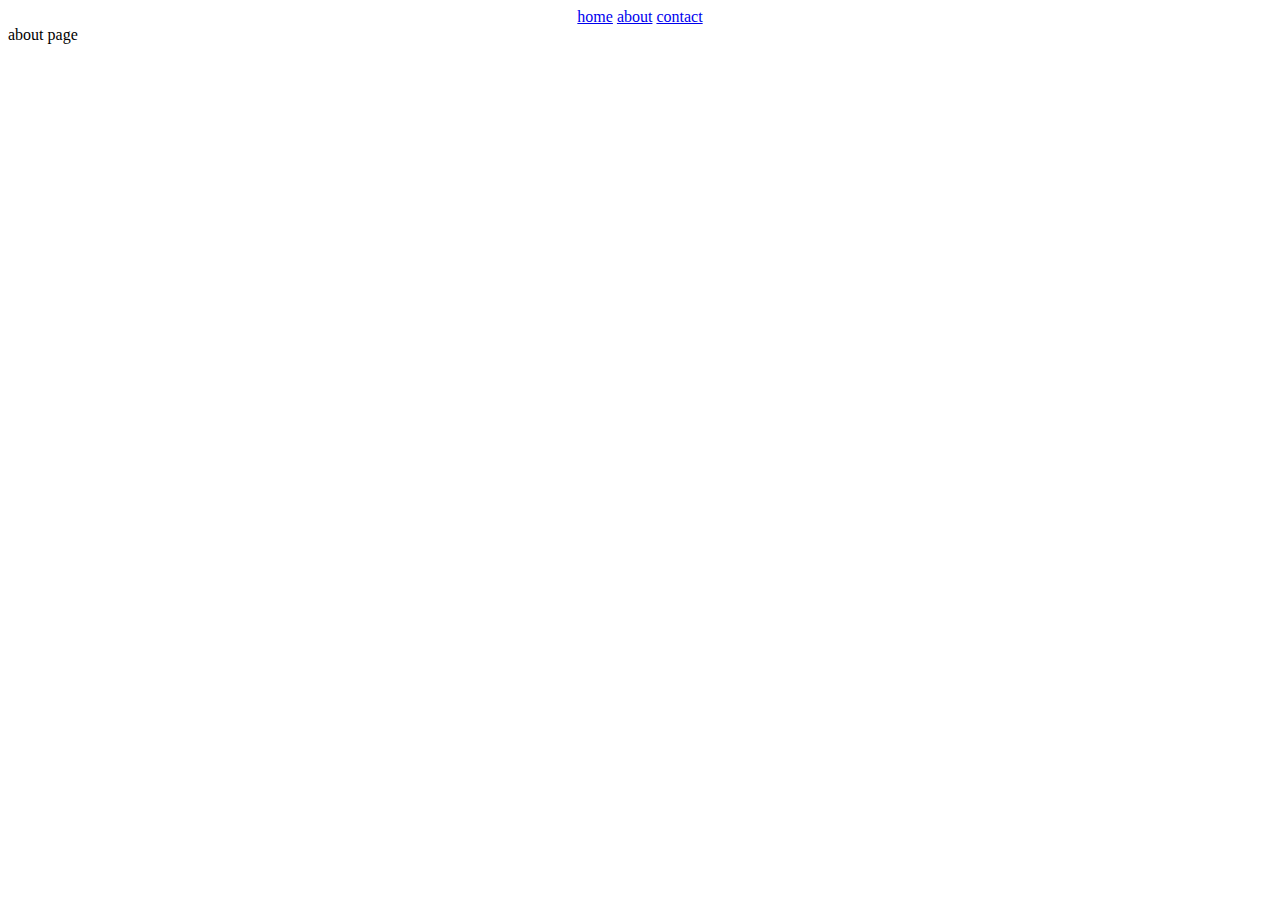
<file: about.html>
<!DOCTYPE html>
<html lang="en">
<head>
    <meta charset="UTF-8">
    <meta name="viewport" content="width=device-width, initial-scale=1.0">
    <title>Document</title>
</head>
<body>
    <div class ="nav" center align="center">
 <a href="home.html">home</a>
<a href="about.html">about</a>
<a href="contact.html">contact</a>
</div>
about page
</body>
</html>
</file>
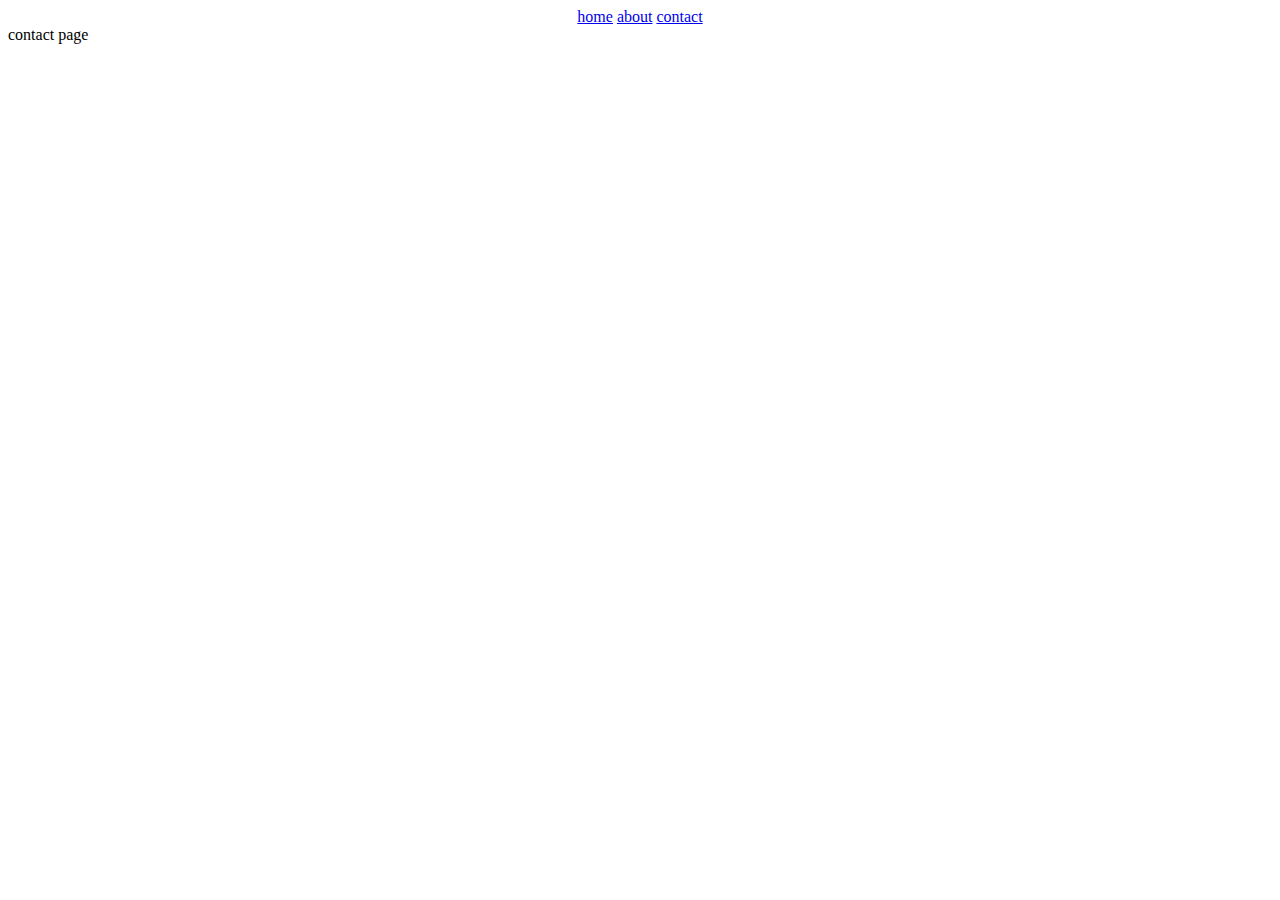
<file: contact.html>
<!DOCTYPE html>
<html lang="en">
<head>
    <meta charset="UTF-8">
    <meta name="viewport" content="width=device-width, initial-scale=1.0">
    <title>Document</title>
</head>
<body>
    <div class ="nav" center align="center">
 <a href="home.html">home</a>
<a href="about.html">about</a>
<a href="contact.html">contact</a>
</div>
contact page
</body>
</html>
</file>
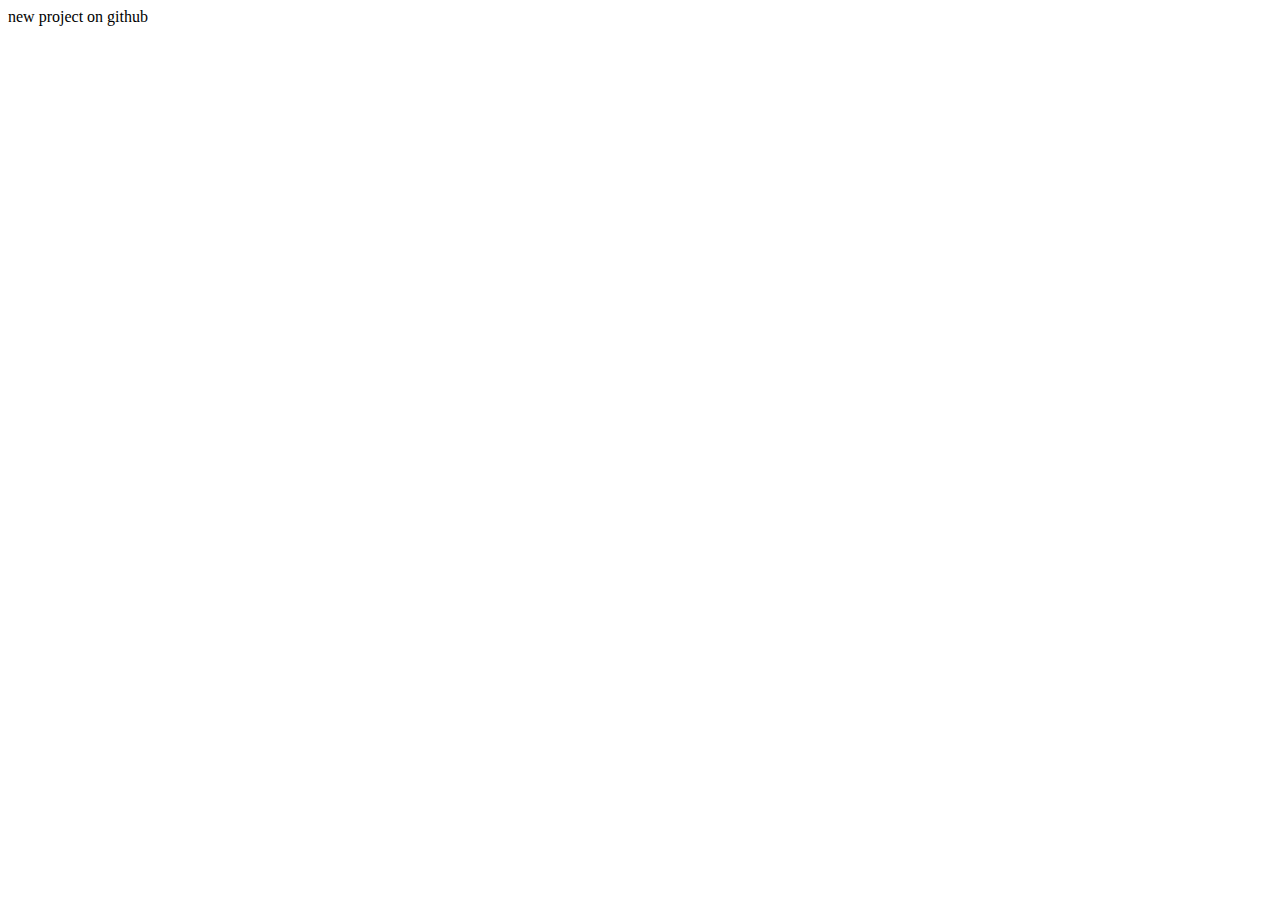
<file: github.html>
<!DOCTYPE html>
<html lang="en">
<head>
    <meta charset="UTF-8">
    <meta name="viewport" content="width=device-width, initial-scale=1.0">
    <title>Document</title>
</head>
<body>
    new project on github
    <bg color="blue"></bg>
     
</body>
</html>
</file>
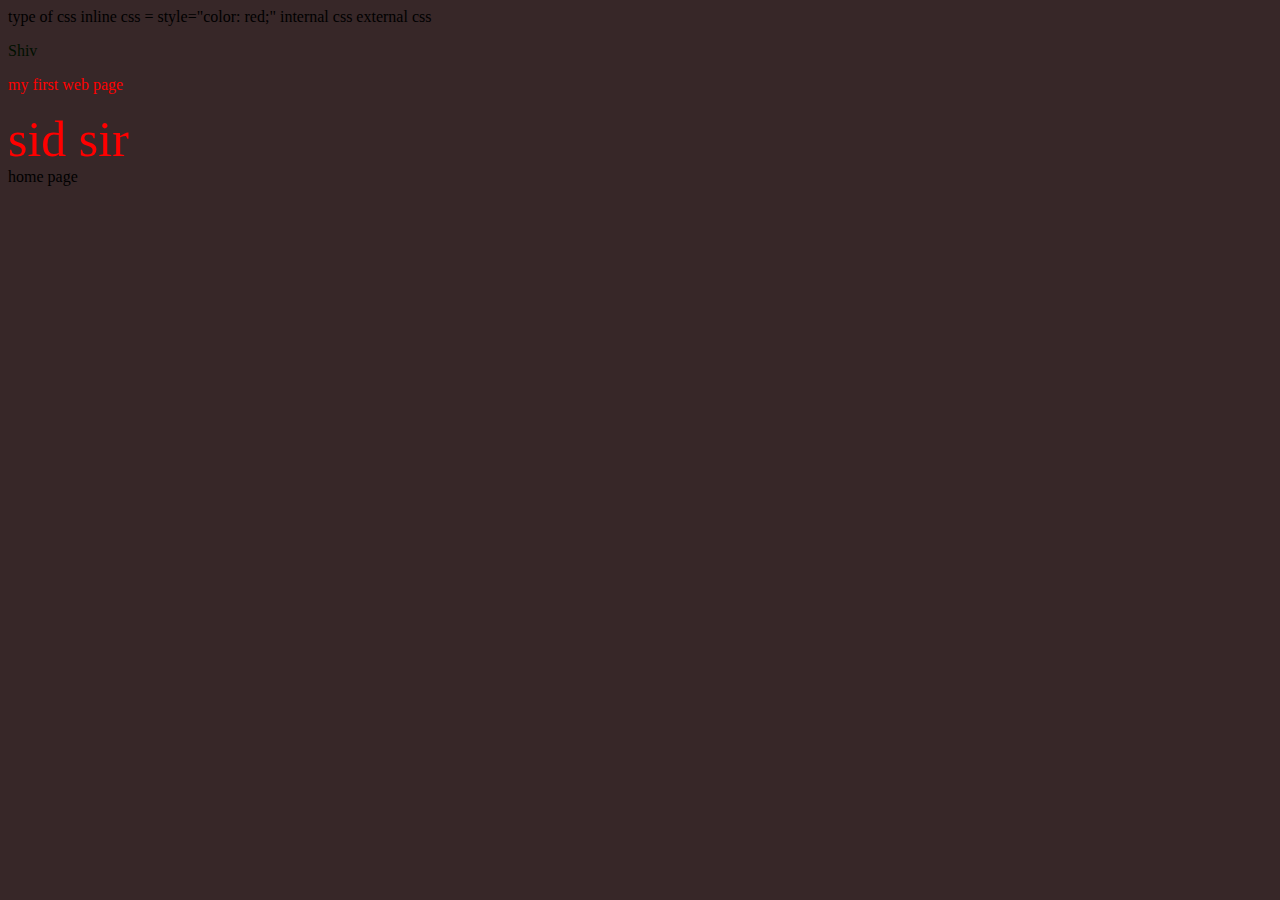
<file: home.html>
<!DOCTYPE html>
<html lang="en">
<head>
    <meta charset="UTF-8">
    <meta name="viewport" content="width=device-width, initial-scale=1.0">
    <title>Document</title>
</head>
<body>
    type of css 

    inline css = style="color: red;"
    internal css
    external css

    <p style="color: #001000"> Shiv </p>
<p>my first web page</p>
<div> sid sir </div>
    <style>
        p{
            color: red;
            width: 50%;

        }
        div{
            color: red;
    
            width: 50%; 
            font-size: 50px;

        }
        body{
            background-color: rgb(55, 39, 40);
        }
    </style>
home page
</body>
</html>
</file>
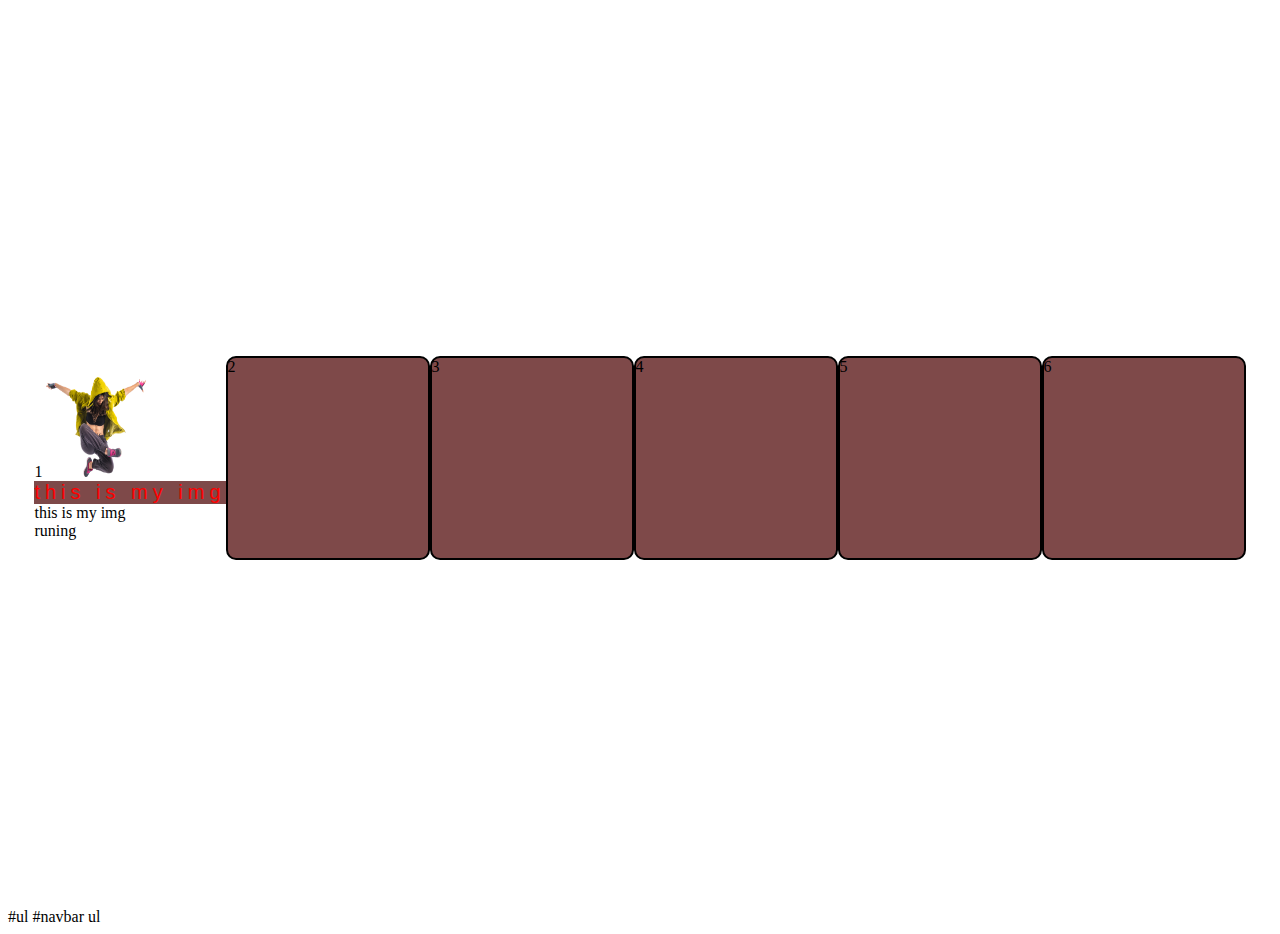
<file: indiex.html>
<!DOCTYPE html>
<html lang="en">
<head>
    <meta charset="UTF-8">
    <meta name="viewport" content="width=device-width, initial-scale=1.0">
    <title>Document</title>
    <link rel="stylesheet" href="style.css">
</head>
<body>


<!-- <p> hellow everyone </p>
<p id="shiv">i am xv._shiv</p>
<p class="shiva"> this is my intgram id </p>

<p id="ser"> </p>
<p id="sur"></p> -->


  <div class="container">
    <div class="box1">1
        <img src="pngimg.com - dancer_PNG110.png" alt="dancer" width="100px" height="100px">
    

        <div class = "chidd">
            <p>this is my img </p>
            <div class="chidd1"> this is my img </div>
            runing
            
        </div>
    </div>
    <div class="box">2</div>
    <div class="box">3</div>
    <div class="box">4</div>
    <div class="box">5</div>
    <div class="box">6</div>
    </div>


    #ul #navbar ul 
</body>
</html>
</file>
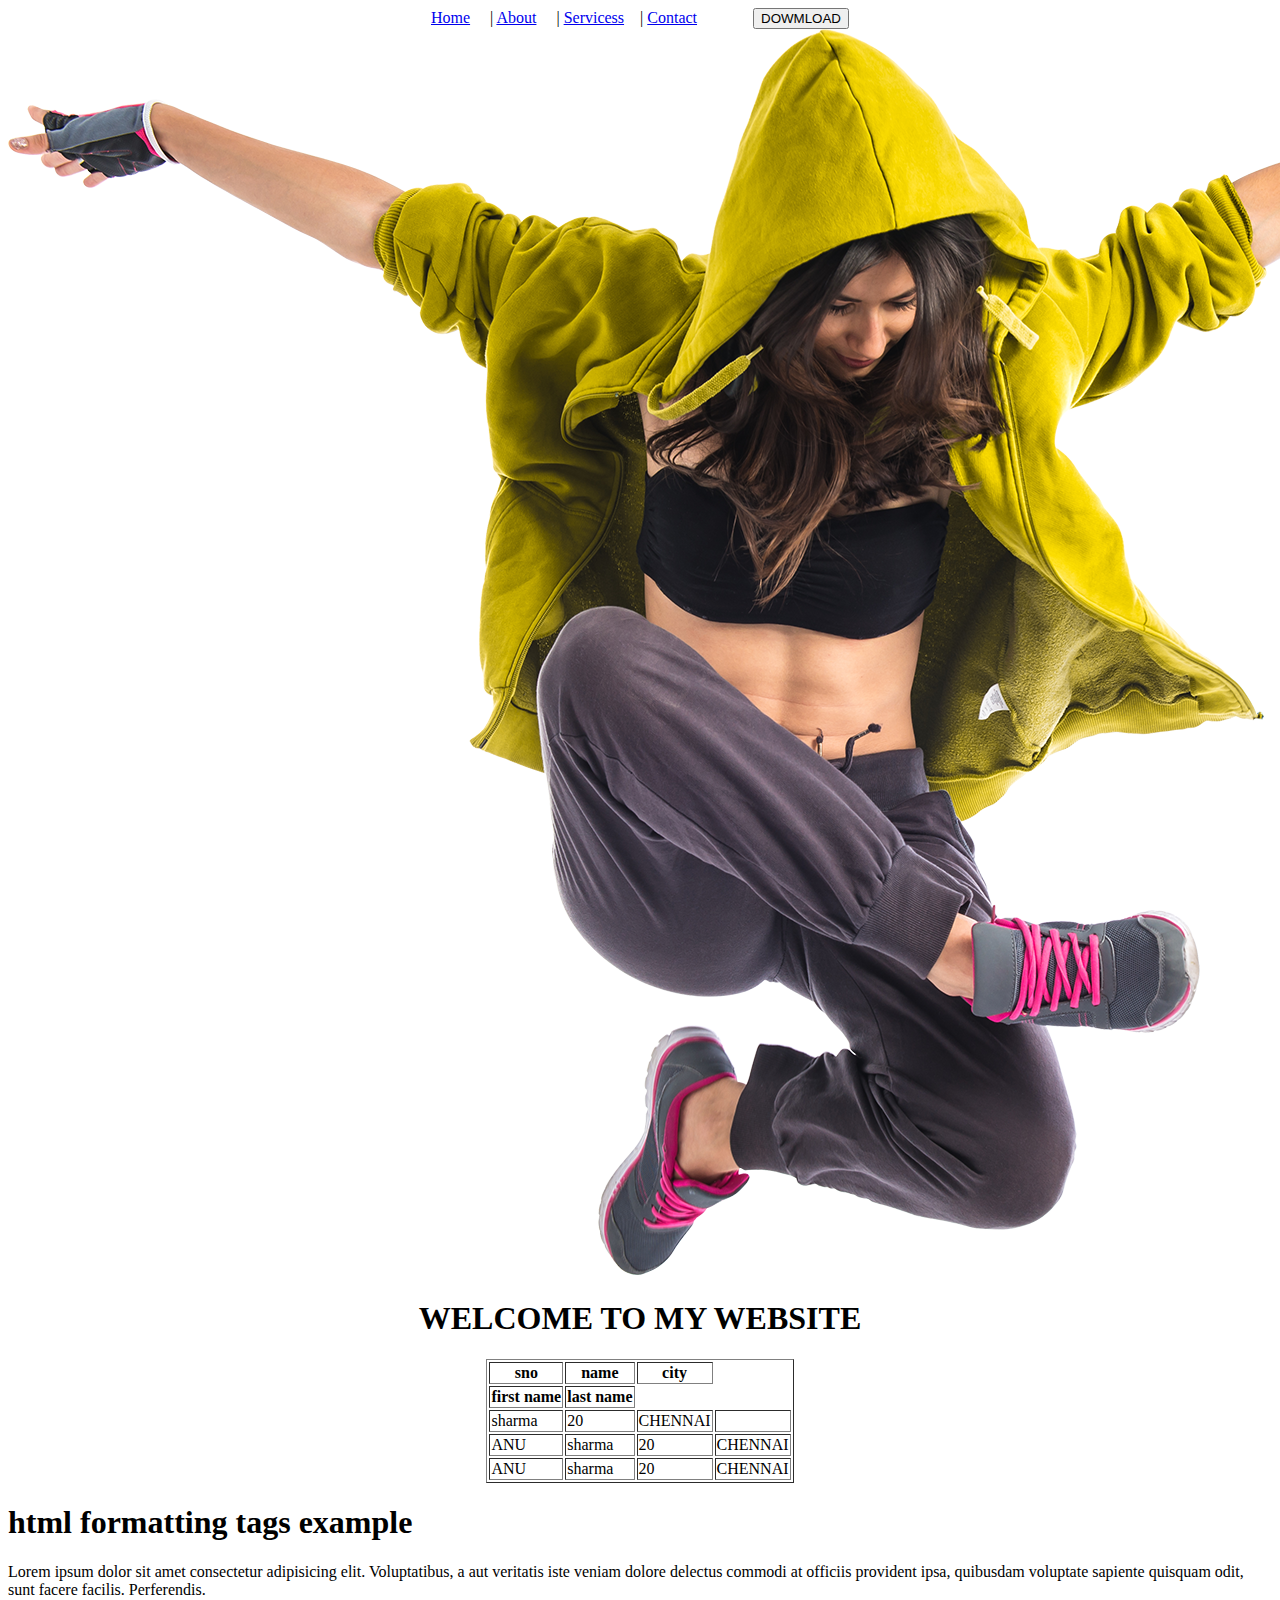
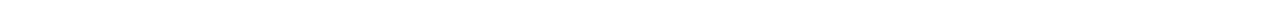
<file: webside.html>
<!DOCTYPE html>
<html lang="en">
<head>
    <meta charset="UTF-8">
    <meta name="viewport" content="width=device-width, initial-scale=1.0">
    <title>Document</title>
</head>
<body>
    <center>
    <div  class ="navbar" center = "align">
    
        <a href="index.html">Home</a> &nbsp;&nbsp;&nbsp;&nbsp;|
        <a href="about.html">About</a> &nbsp;&nbsp;&nbsp;&nbsp;|
        <a href="service.html">Servicess</a>&nbsp;&nbsp;&nbsp;&nbsp;|
        <a href="contact.html">Contact</a>  &nbsp;&nbsp;&nbsp;&nbsp;&nbsp;&nbsp;&nbsp;&nbsp;&nbsp;&nbsp;&nbsp;&nbsp;
        <button onclick="downloadFile()"> DOWMLOAD </button>
       
        </center>
    </div>
    <div> 
        <img src="pngimg.com - dancer_PNG110.png" alt="Google Logo">

    </div>
<h1 align="center">WELCOME TO MY WEBSITE</h1>
    <table border="1" align="center">
        <tr padding="10px">

            <th>sno</th>
            <th>name</th>
            <th>city</th>
        </tr>
        <th> first name </th>
        <th> last name </th>
      
    </tr>
    <td> sharma</td>
        <td>20</td>
        <td>CHENNAI</td>
        <td> </td>
    <tr padding="10px">
        
        <td>ANU</td>
        <td> sharma</td>
        <td>20</td>
        <td>CHENNAI</td>
    </tr>
    <tr padding="10px">
        <td>ANU</td>
        <td> sharma</td>
        <td>20</td>
        <td>CHENNAI</td>
    </table>

    <h1> html formatting  tags example  </h1>
    Lorem ipsum dolor sit amet consectetur adipisicing elit. Voluptatibus, a aut veritatis iste veniam dolore delectus commodi at officiis provident ipsa, quibusdam voluptate sapiente quisquam odit, sunt facere facilis. Perferendis.
</body>
</html>
</file>
<file: style.css>
p{
    color: red;
    background-color: rgb(126, 73, 73);
    font-family: Arial, Helvetica, sans-serif;
    font-size: 20px;
    letter-spacing: 5px;
    margin: auto;
    
    
}


#shiv{
    color: blue;
    background-color: rgb(126, 73, 73);
    font-family: Arial, Helvetica, sans-serif;
    font-size: 20px;
    letter-spacing: 5px;
    margin: auto;
    height: 50px;
    width: 100%;
}

.shiva{
    color: green;
    background-color: rgb(126, 73, 73);
    font-family: Arial, Helvetica, sans-serif;
    font-size: 20px;
    letter-spacing: 5px;
    margin: auto;
    height: 50px;
    width: 100%;
}

#ser{ 
    width: 500px;
    height: 500px;   
   text-align: center;
   background-color: rgb(17, 164, 162);
   border: 2px solid black;
    border-radius: 10px;
}


#sur{
    width: 500px;
    height: 50px;   
   text-align: center;
   background-color: rgb(126, 73, 73);
   border: 2px solid black;
    border-radius: 10px;
}
.container{
    display: flex;
    justify-content: center;
    align-items: center;
    height: 100vh;
}
.box{
    width: 200px;
    height: 200px;
    background-color: rgb(126, 73, 73);
    border: 2px solid black;
    border-radius: 10px;
}
</file>
